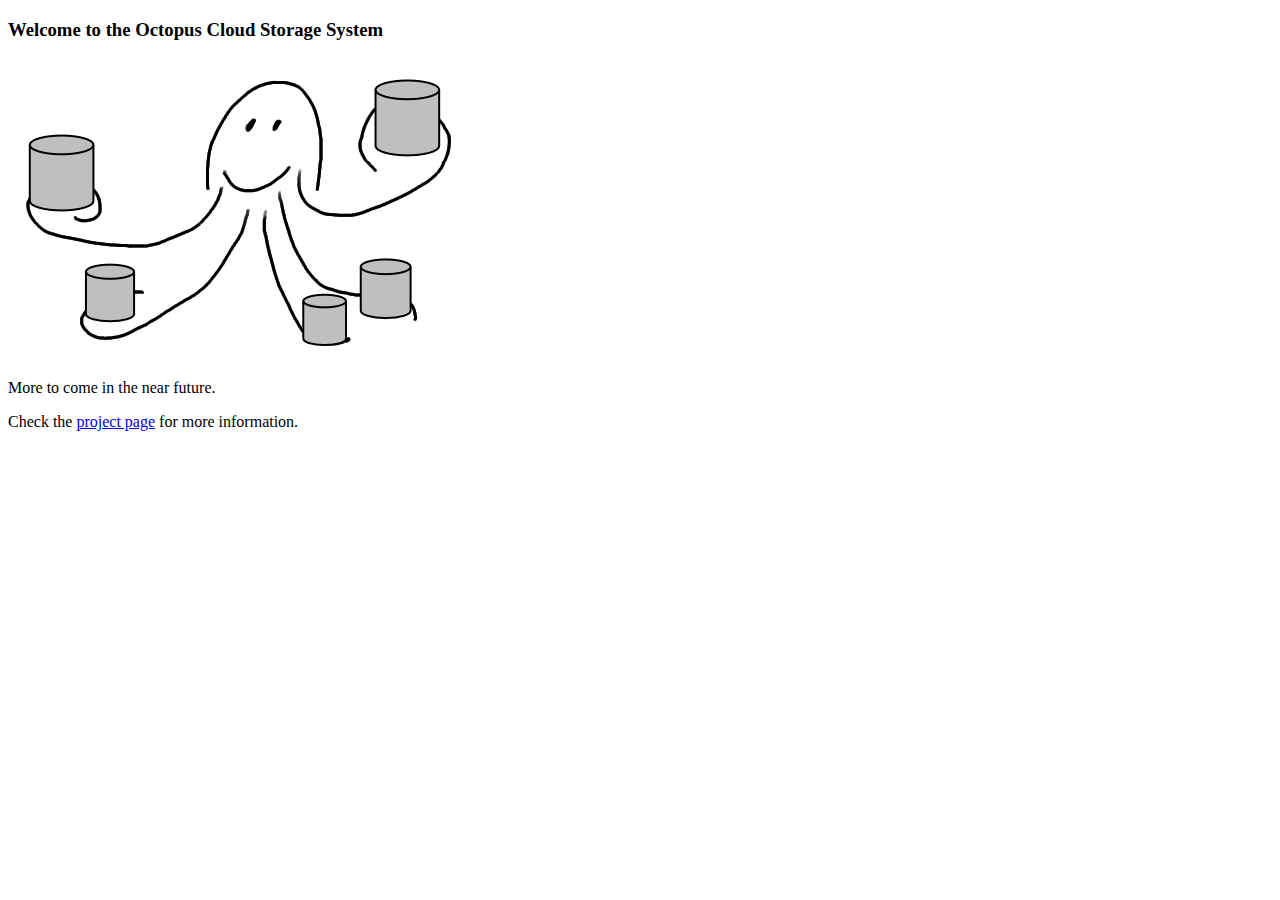
<file: main.html>
<!DOCTYPE HTML PUBLIC "-//W3C//DTD HTML 4.01 Transitional//EN"
        "http://www.w3.org/TR/html4/loose.dtd">

<html>
<head>
<title>Octopus Cloud Storage System</title>
</head>
<body>

<h3>Welcome to the Octopus Cloud Storage System</h3>

<img src="bilder/OctopusLogo2.png" width="469" height="304">

<p>

More to come in the near future.

<p>

Check the <a href="http://code.google.com/p/octopuscloud/">project page</a> for more information.
</body>
</html>
</file>
